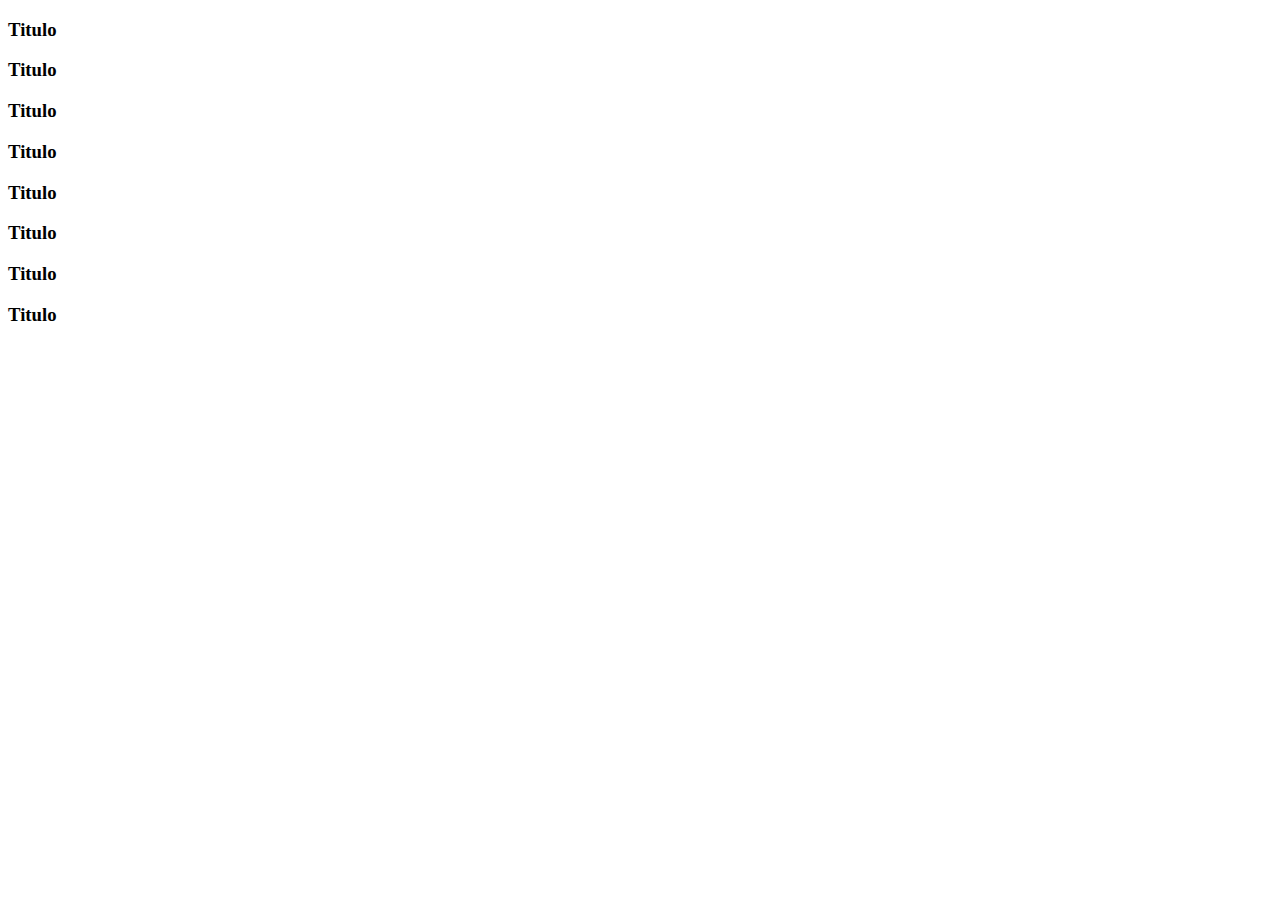
<file: fotos.html>
<!DOCTYPE html>
<html lang="en">
  <head>
    <meta charset="UTF-8" />
    <meta http-equiv="X-UA-Compatible" content="IE=edge" />
    <meta name="viewport" content="width=device-width, initial-scale=1.0" />
    <title>Document</title>
  </head>
  <body>
    <section>
      <div class="d-grid grid-list-container">
        <article class="card d-flex">
          <h3>Titulo</h3>
        </article>
        <article class="card d-flex">
          <h3>Titulo</h3>
        </article>
        <article class="card d-flex">
          <h3>Titulo</h3>
        </article>
        <article class="card d-flex">
          <h3>Titulo</h3>
        </article>
        <article class="card d-flex">
          <h3>Titulo</h3>
        </article>
        <article class="card d-flex">
          <h3>Titulo</h3>
        </article>
        <article class="card d-flex">
          <h3>Titulo</h3>
        </article>
        <article class="card d-flex">
          <h3>Titulo</h3>
        </article>
      </div>
    </section>
  </body>
</html>
</file>
